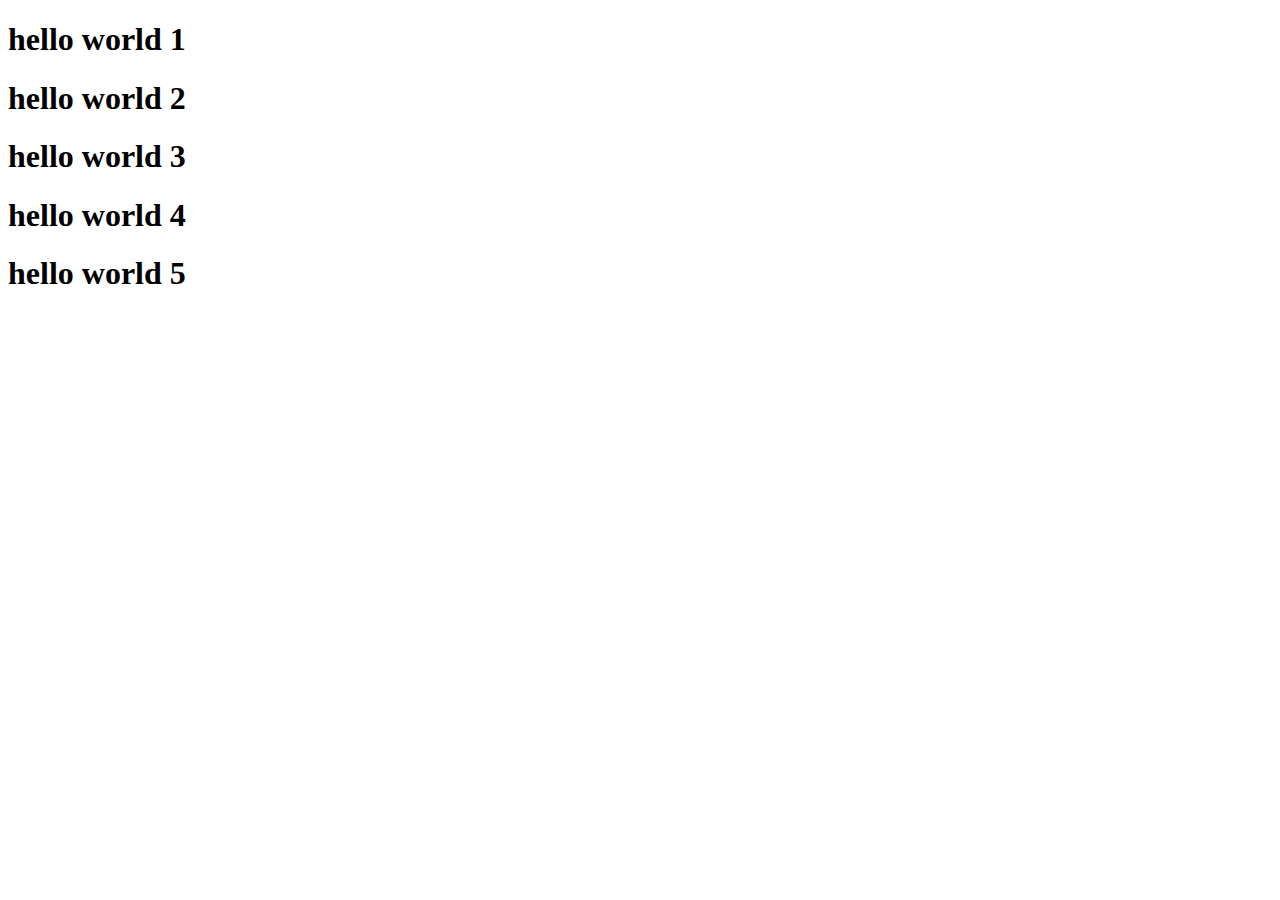
<file: JS/Asynchronous/index.html>
<!DOCTYPE html>
<html lang="en">
<head>
    <meta charset="UTF-8">
    <meta name="viewport" content="width=device-width, initial-scale=1.0">
    <!-- <script src="asyn1.js" defer></script> -->
    <!-- <script src="asyn2.js" defer></script> -->
    <!-- <script src="asyn3.js" defer></script> -->
    <!-- <script src="asyn4.js" defer></script> -->
    <script src="asyn5.js" defer></script>
    <link rel="stylesheet" href="style.css">
    
    <title>Document</title>
</head>
<body>
    <!-- 2nd file  -->
    <!-- <button>stop color changing</button> -->
     <!-- 4th file  -->
      <h1 class="heading1">hello world 1</h1>
      <h1 class="heading2">hello world 2</h1>
      <h1 class="heading3">hello world 3</h1>
      <h1 class="heading4">hello world 4</h1>
      <h1 class="heading5">hello world 5</h1>
</body>
</html>
</file>
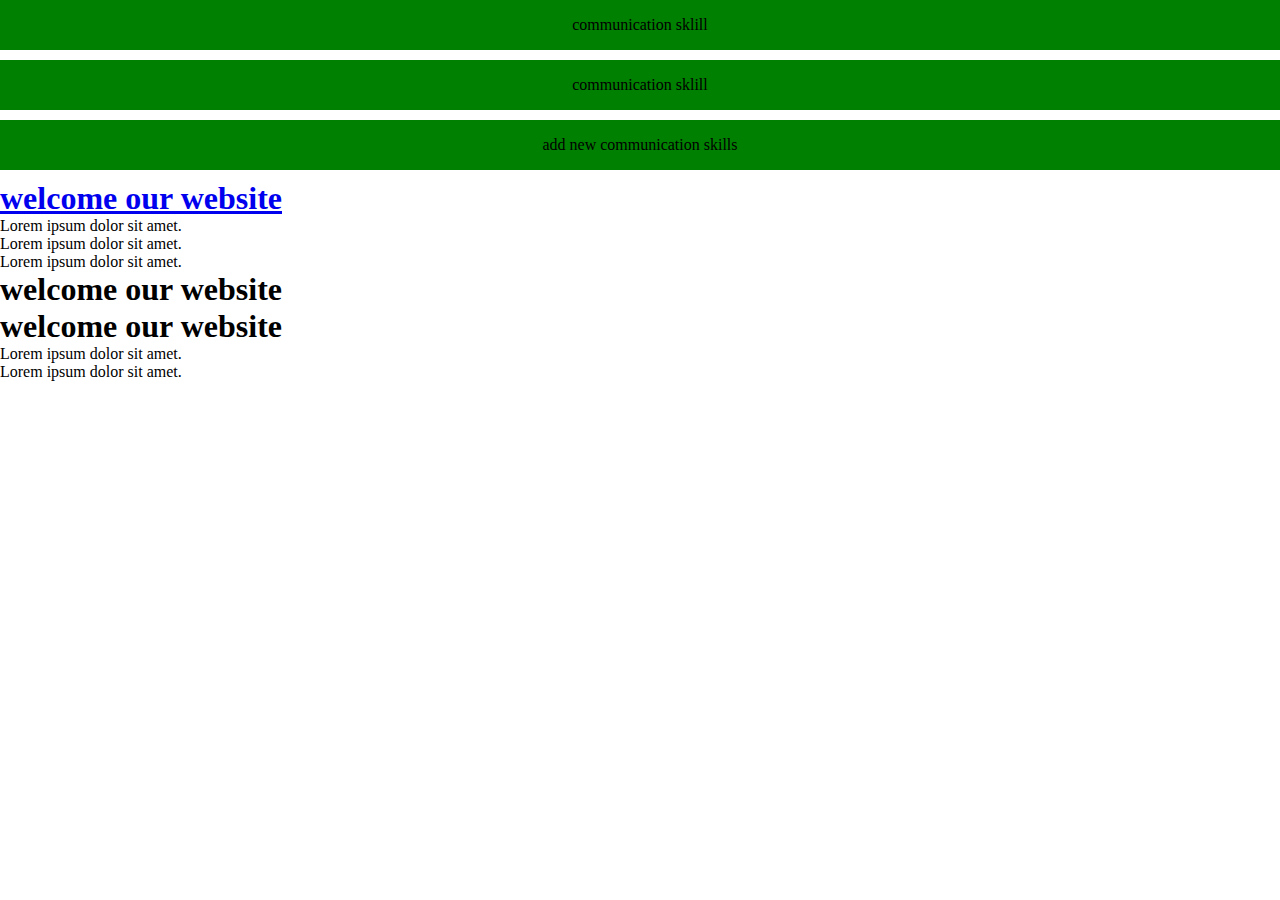
<file: JS/DOM/index.html>
<!DOCTYPE html>
<html lang="en">
<head>
    <meta charset="UTF-8">
    <meta name="viewport" content="width=device-width, initial-scale=1.0">
    <link rel="stylesheet" href="style.css">
    <!-- <script src="domjs01.js" defer></script> -->
    <!-- <script src="domjs02.js" defer></script> -->
    <!-- <script src="domjs03.js" defer></script> -->
    <!-- <script src="domjs04.js" defer></script> -->
    <!-- <script src="domjs05.js" defer></script> -->
    <!-- <script src="domjs06.js" defer></script> -->
    <!-- <script src="domjs07.js" defer></script> -->
    <!-- <script src="domjs08.js" defer></script> -->
    <!-- <script src="domjs09.js" defer></script> -->
    <!-- <script src="domjs10.js" defer></script> -->
    <!-- <script src="domjs11.js" defer></script> -->
    <!-- <script src="domjs12.js" defer></script> -->
    <!-- <script src="domjs13.js" defer></script> -->
    <!-- <script src="domjs14.js" defer></script> -->
    <!-- <script src="domjs15.js" defer></script> -->
    <!-- <script src="domjs16.js" defer></script> -->
    <!-- <script src="domjs17.js" defer></script> -->
    <script src="domjs18.js" defer></script>
    <title>Document</title>
</head>
<body>
    <ul class="list">
        <li>communication sklill</li>
        <li>communication sklill</li>
    </ul>
    <div class="main">
        <h1 class="heading"><a href="#home">welcome our website</a></h1>
        <p class="item item2" >Lorem ipsum dolor sit amet.</p>

        <p class="item">Lorem ipsum dolor sit amet.</p>
    </div>
   
    <p>Lorem ipsum dolor sit amet.</p>
    <h1 id="titles">welcome our website</h1>
    <h1 id="titles">welcome our website</h1>
    <p class="details">Lorem ipsum dolor sit amet.</p>
    <p class="details">Lorem ipsum dolor sit amet.</p>

</body>
</html>
</file>
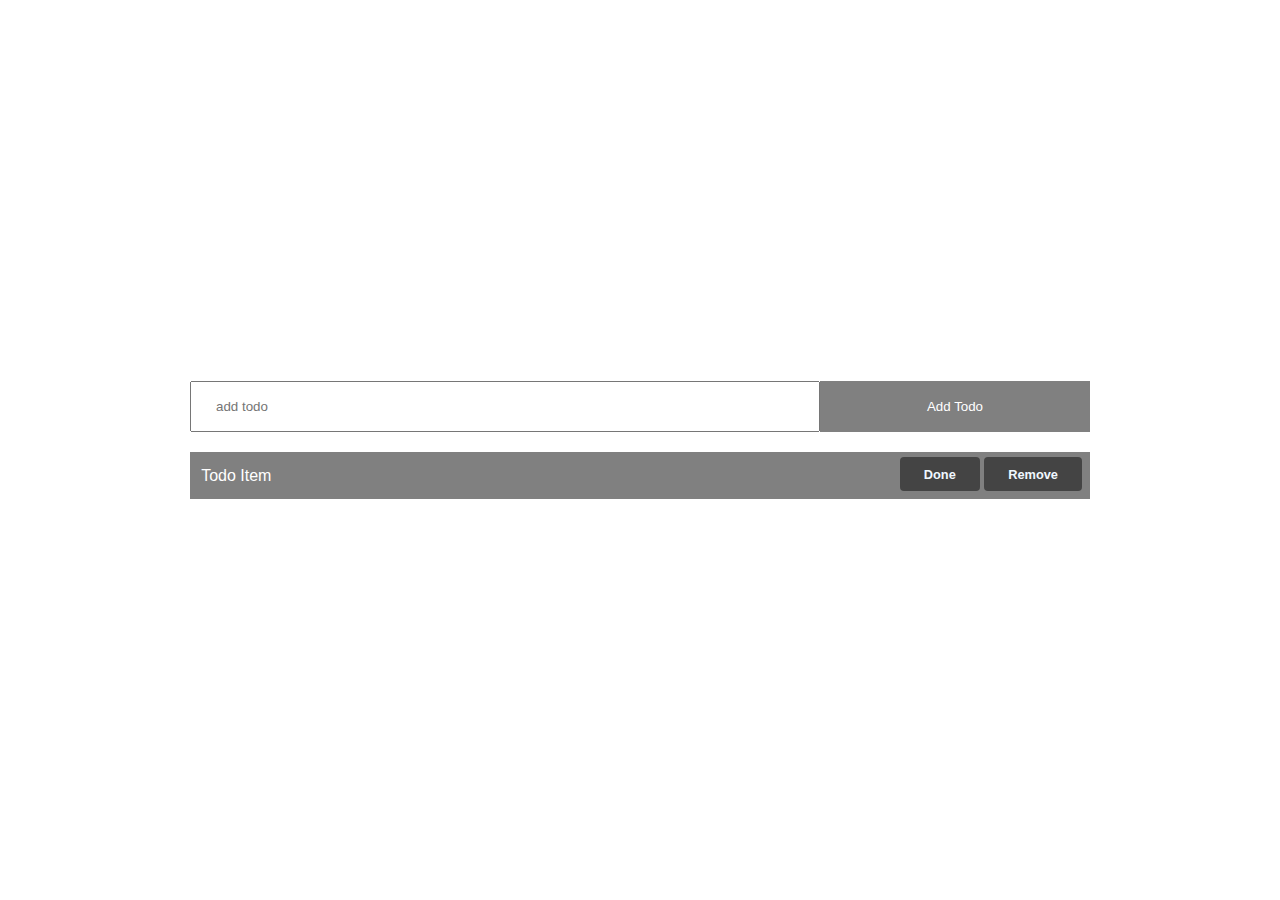
<file: JS/Events/index.html>
<!DOCTYPE html>
<html lang="en">
<head>
    <meta charset="UTF-8">
    <meta name="viewport" content="width=device-width, initial-scale=1.0">
    <!-- <script src="event1.js" defer></script> -->
    <!-- <script src="event2.js" defer></script> -->
    <!-- <script src="event3.js" defer></script> -->
    <!-- <script src="event4.js" defer></script> -->
    <!-- <script src="event5.js" defer></script> -->
    <!-- <script src="event6.js" defer></script> -->
    <!-- <script src="event7.js" defer></script> -->
    <script src="event8.js" defer></script>
    <link rel="stylesheet" href="style.css">
    <title>Document</title>
</head>
<body>
    <!-- <button id="btn">clicked now</button>
    <button onclick="myfunct()">clicked now</button>
    <button id="bttn">clicked now</button> -->
    <!-- <button class="bttn">clicked now 1</button>
    <button class="bttn">clicked now 2</button>
    <button class="bttn">clicked now 3</button> -->

    <!-- js file 5 small task change body color randomly -->
     <!-- <div class="container">
        <h1 class="current-color">current color rgb(255,255,255)</h1>
        <button type="button"> click button to change color</button>
     </div> -->
     <!-- js file 6 some events practices -->
      <!-- <button>Press any key</button>
      <button>mouse over</button> -->
      <!-- js file 7 for BCD practices  -->
       <!-- <section>
         <div class="grandparent box">
            grandparent
            <div class="parent box">
                parent
                <div class="child box">child</div>
            </div>
         </div>

       </section> -->
      <!-- js file 8 for add todo list -->
       <section>
        <form class="todo-form">
            <input type="text" name="" id="" placeholder="add todo">
            <input type="submit" value="Add Todo" class="btn">
        </form>
        <ul class="todo-list">
            <li>
                <span class="todo-text">todo item</span>
                <div>
                    <button class="done todo-list-btn">done</button>
                    <button class="remove todo-list-btn">remove</button>
                </div>              
            </li>
        </ul>
       </section>

</body>
</html>
</file>
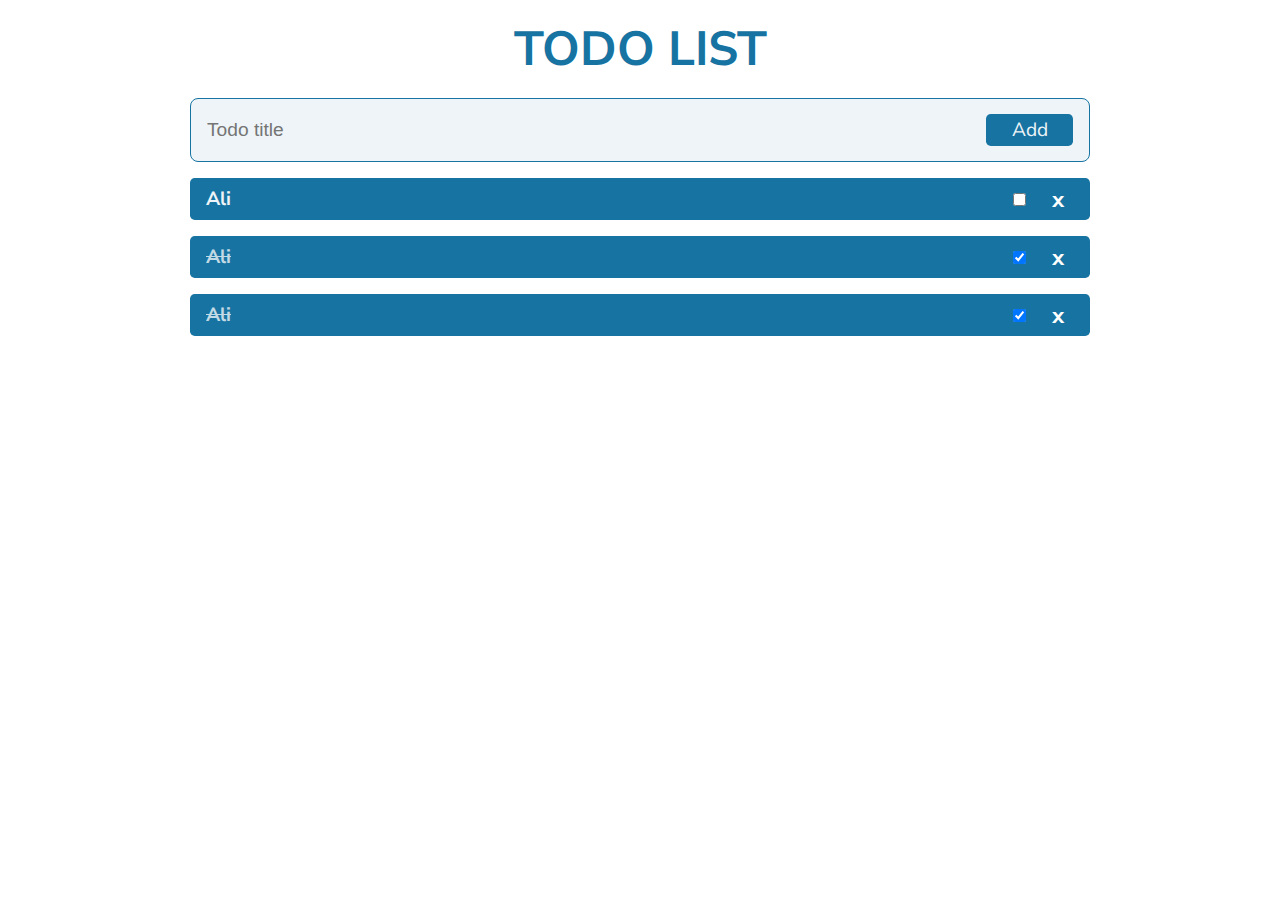
<file: JS/project-js/index.html>
<!DOCTYPE html>
<html lang="en">
  <head>
    <meta charset="UTF-8" />
    <meta name="viewport" content="width=device-width, initial-scale=1.0" />
    <title>Todo List App</title>
    <link rel="stylesheet" href="./style.css" />
    <script src="app.js" defer type="module"></script>
  </head>

  <body>
    <h1 class="heading">Todo List</h1>
    <form id="form" class="form container">
      <input
        type="text"
        id="todo-title-input"
        class="todo-title-input"
        placeholder="Todo title"
        required
      />
      <button type="submit" class="todo-form-button">Add</button>
    </form>
    <ul class="todos container">
      <!-- <li class="todo" data-id="1">
        <span class="todo-title">Todo 1</span>
        <div class="toggle-delete"> -->
          <!-- <input type="checkbox" name="completed" class="todo-checkbox"> -->
          <!-- <input type="checkbox" name="completed" id="" class="todo-checkbox"> -->
          <!-- <button class="delete-todo-button">x</button>
        </div> -->
      <!-- </li> -->
    </ul>
  </body>
</html>
</file>
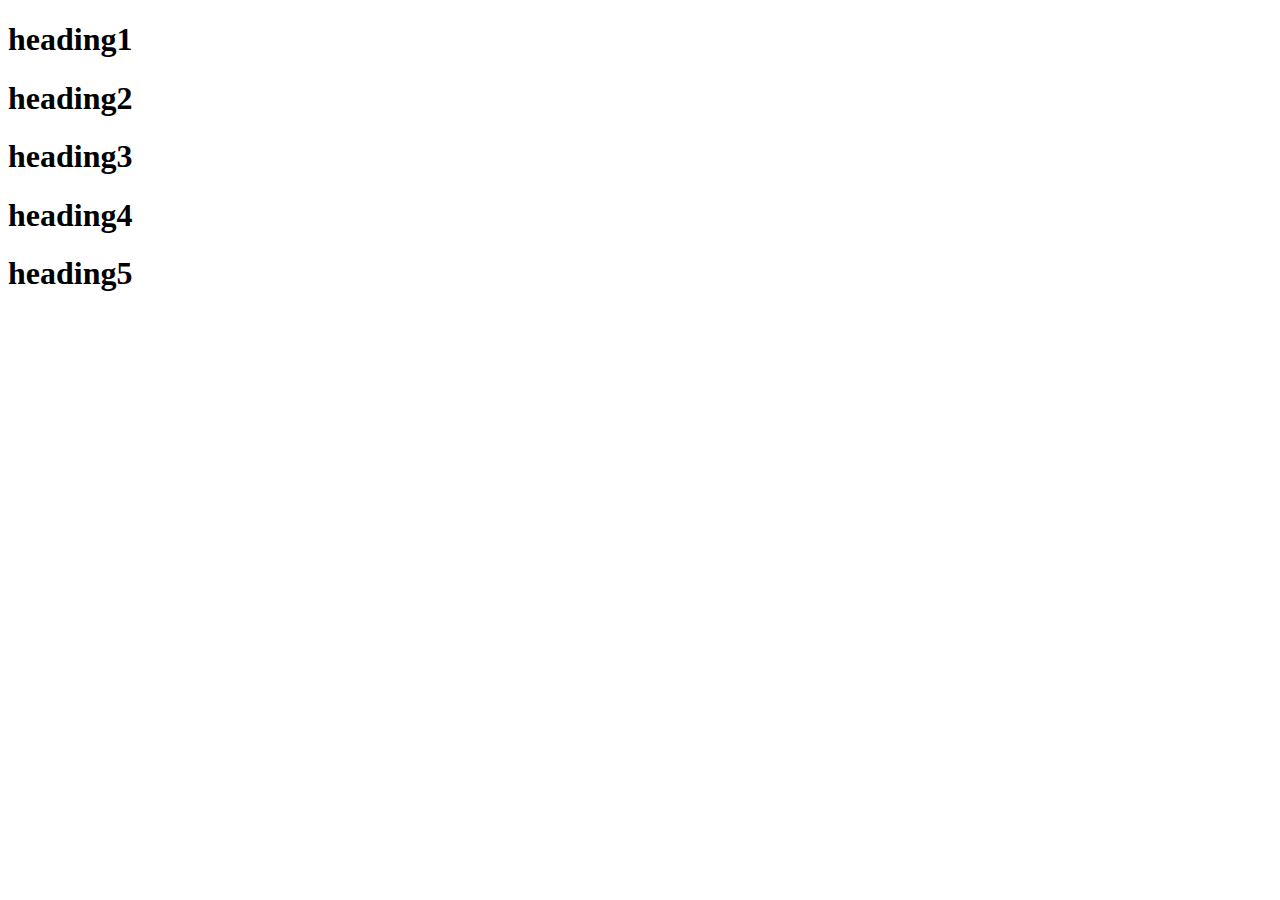
<file: JS/Promise/index.html>
<!DOCTYPE html>
<html lang="en">
<head>
    <meta charset="UTF-8">
    <meta name="viewport" content="width=device-width, initial-scale=1.0">
    <!-- <script src="promise1.js" defer></script> -->
    <!-- <script src="promise2.js" defer></script> -->
    <!-- <script src="promise3.js" defer></script> -->
    <script src="promise4.js" defer></script>
    <title>Document</title>
</head>
<body>
    <h1 class="heading1">heading1</h1>
    <h1 class="heading2">heading2</h1>
    <h1 class="heading3">heading3</h1>
    <h1 class="heading4">heading4</h1>
    <h1 class="heading5">heading5</h1>

    
</body>
</html>
</file>
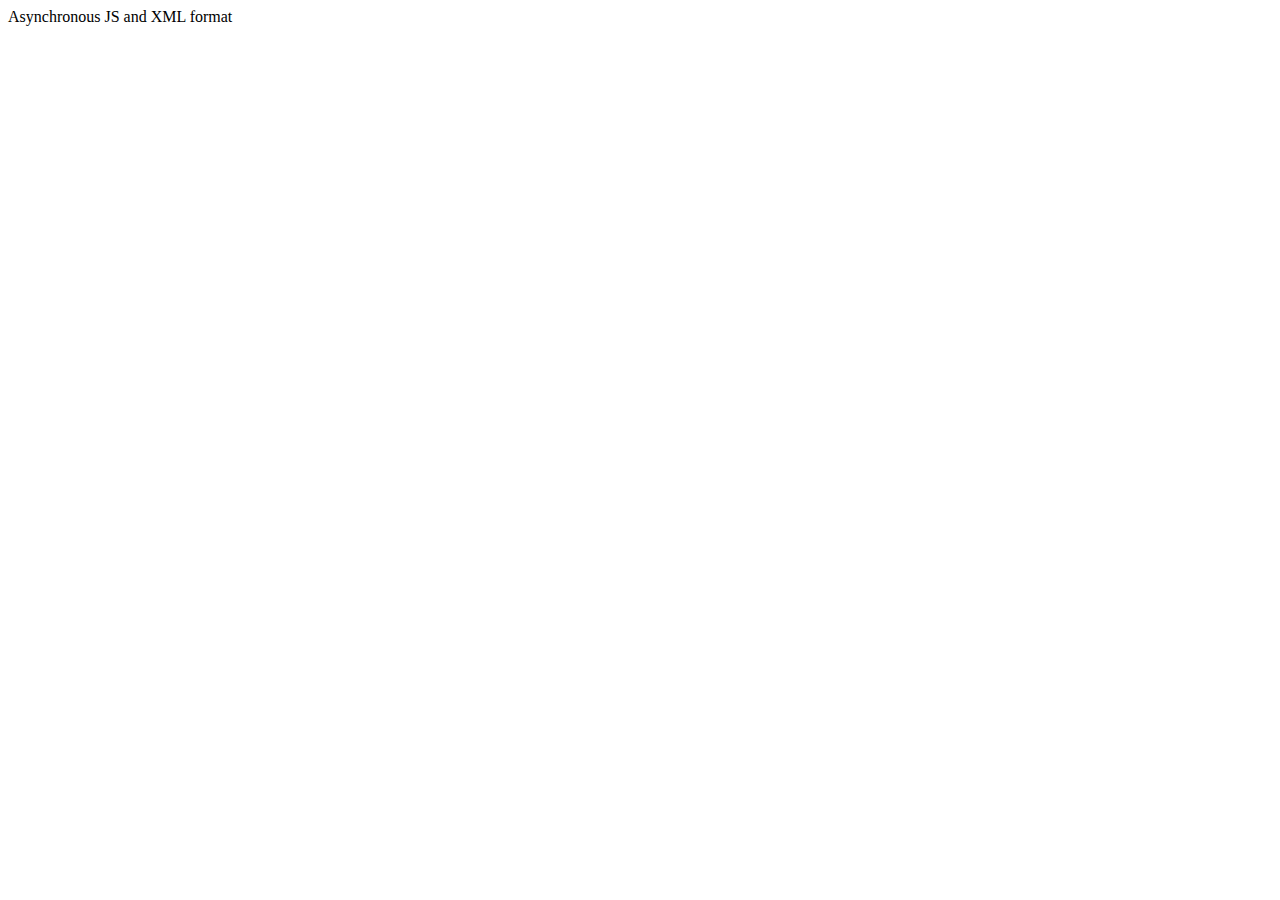
<file: JS/AJAX/clientserver.html>
<!DOCTYPE html>
<html lang="en">
<head>
    <meta charset="UTF-8">
    <meta name="viewport" content="width=device-width, initial-scale=1.0">
    <!-- <script src="clientserver1.js" defer></script> -->
    <!-- <script src="clientserver2.js" defer></script> -->
    <script src="clientserver3.js" defer></script>
    <title>Document</title>
</head>
<body>
    Asynchronous JS and XML format
</body>
</html>
</file>
<file: JS/Asynchronous/style.css>
button{
    position: absolute;
    top: 50%;
    left: 50%;
    transform: translate(-50%,-50%);
    padding: 1rem 1.4rem;
    border: none;
    outline: none;
    font-size: 1rem;
    background-color: gray;
    cursor: pointer;
}
</file>
<file: JS/DOM/style.css>
*{
    margin: 0;
    padding: 0;
    box-sizing: border-box;
}
/* div~h1{
    background-color: gray;
} */
.item3{
    color: rgb(29, 207, 59);
}
.list{
    /* background-color: green; */
    text-align: center;
    
    list-style: none;
}
li{
    margin-bottom: 10px;
    padding: 1rem 1.4rem;
    background-color: green;
}
</file>
<file: JS/Events/style.css>
*{
    padding: 0;
    margin: 0;
    box-sizing: border-box;
}
body{
    font-family: Arial, Helvetica, sans-serif;
}
/* .container{
    height: 100vh;
    width:100%;
    display: flex;
    justify-content: center;
    align-items: center;
    flex-direction: column;
}
.current-color{
    background-color: #444;
    color: aliceblue;
    border-radius: 7px;
    margin-bottom: 10px;
    padding: 0.3rem .5rem;


}
button{
    padding: 0.3rem .5rem;
    margin-top: 5px;
    outline: none;
    cursor: pointer;
    border: none;
    border-radius: 4px;
    background-color: gray;
    color: aliceblue;
} */

                                            /* file 7  */
/* section{
    height: 100vh;
    display: flex;
    justify-content: center;
    align-items: center;
}
.box{
    min-height: 100px;
    min-width: 100px;
    padding: 2rem 2.5rem;
    font-size: 1.2rem;
    font-weight: bold;
    cursor: pointer;
}
.grandparent{
    background-color: rgb(199, 193, 193);
}
.parent{
    background-color: blue;
}
.child{
    background-color: #444;
} */

                                    /* ///////file 8 */
section{
    height: 100vh;
    width: 1200px;
    /* width: 90%; */
    /* border: 2px solid red; */
    margin: auto;
    display: flex;
    justify-content: center;
    align-items: center;
    flex-direction: column;
}
.todo-form{
    display: flex;
    max-width:  900px;
    width: 90%;
    margin-bottom: 20px;
    /* border: 2px solid red; */

}
input[type="text"]{
    padding: 1rem 1.5rem;
    width: 70%;
}
.btn{
     padding: 1rem 1.5rem;
     width: 30%;
     background-color: grey;
     color: white;
     cursor: pointer;
     outline: none;
     border: none;
}

ul{
    list-style: none;
    max-width:  900px;
    width: 90%;
    /* border: 2px solid red; */
}
li{
    display: flex;
    padding: .3rem .5rem;
    background-color: gray;
    justify-content: space-between;
    color: white;
    margin-bottom: 20px;
    /* border: 2px solid rgb(153, 0, 255); */
}

.todo-text{
    padding: .6rem .2rem;
    text-transform: capitalize;
    /* width: 70%; */

}
.todo-list-btn{
     padding: .6rem 1.5rem;
    outline: none;
    cursor: pointer;
    border: none;
    border-radius: 4px;
    background-color: #444;
    color: aliceblue;
     text-transform: capitalize;
     font-size: .8rem;
     font-weight: bold;

}
</file>
<file: JS/project-js/style.css>
@import url("https://fonts.googleapis.com/css2?family=Nunito+Sans:opsz,wght@6..12,300;6..12,400;6..12,500;6..12,700&display=swap");
* {
  padding: 0;
  margin: 0;
  box-sizing: border-box;
}
:root {
  /* 168  */
  --hue: 200;
  --primary: hsl(var(--hue), 76%, 36%);
  --primary-light: hsl(var(--hue), 76%, 56%);
  --primary-super-light: hsl(var(--hue), 36%, 95%);
}

body {
  font-family: "Nunito Sans", sans-serif;
  padding-top: 1rem;
}
.container {
  max-width: 900px;
  width: 90%;
  margin: auto;
}
.heading {
  text-align: center;
  margin-bottom: 1rem;
  font-size: 3rem;
  color: var(--primary);
  text-transform: uppercase;
}
.form {
  border: 0.5px solid var(--primary);
  display: flex;
  padding: 0.5rem 1rem;
  background-color: var(--primary-super-light);
  height: 64px;
  align-items: center;
  border-radius: 0.5rem;

  /* gap: 1rem; */
}
.todo-title-input {
  width: 90%;
  height: 70%;
  border: none;
  background-color: transparent;
  font-size: 1.2rem;
  outline: none;
}
.todo-form-button {
  width: 10%;
  height: 70%;
  background-color: var(--primary);
  color: var(--primary-super-light);
  border: none;
  font-size: 1.2rem;
  font-family: inherit;
  border-radius: 0.3rem;
}
.todos {
  margin-top: 1rem;
}
.todo {
  background-color: var(--primary);
  color: white;
  display: flex;
  justify-content: space-between;
  margin-bottom: 1rem;
  height: 42px;
  align-items: center;
  padding: 1rem;
  border-radius: 0.3rem;
}
.toggle-delete {
  display: flex;
  /* border: 2px solid green; */
  gap: 1rem;
}
.delete-todo-button {
  font-family: inherit;
  font-weight: bold;
  width: 20px;
  padding: 0 1rem;
  font-size: 1.4rem;
  text-align: center;
  display: flex;
  align-items: center;
  justify-content: center;
  background: transparent;
  border: none;
  color: white;
  cursor: pointer;
}
.todo-checkbox {
  /* height: 60px; */
  width: 20px;
  outline: none;
  border: none;
  accent-color: white;
}
.todo-title {
  font-size: 1.2rem;
  font-weight: bold;
  color: var(--primary-super-light);
  text-transform: capitalize;
}
.completed {
  text-decoration: line-through;
  opacity: 0.8;
}
</file>
